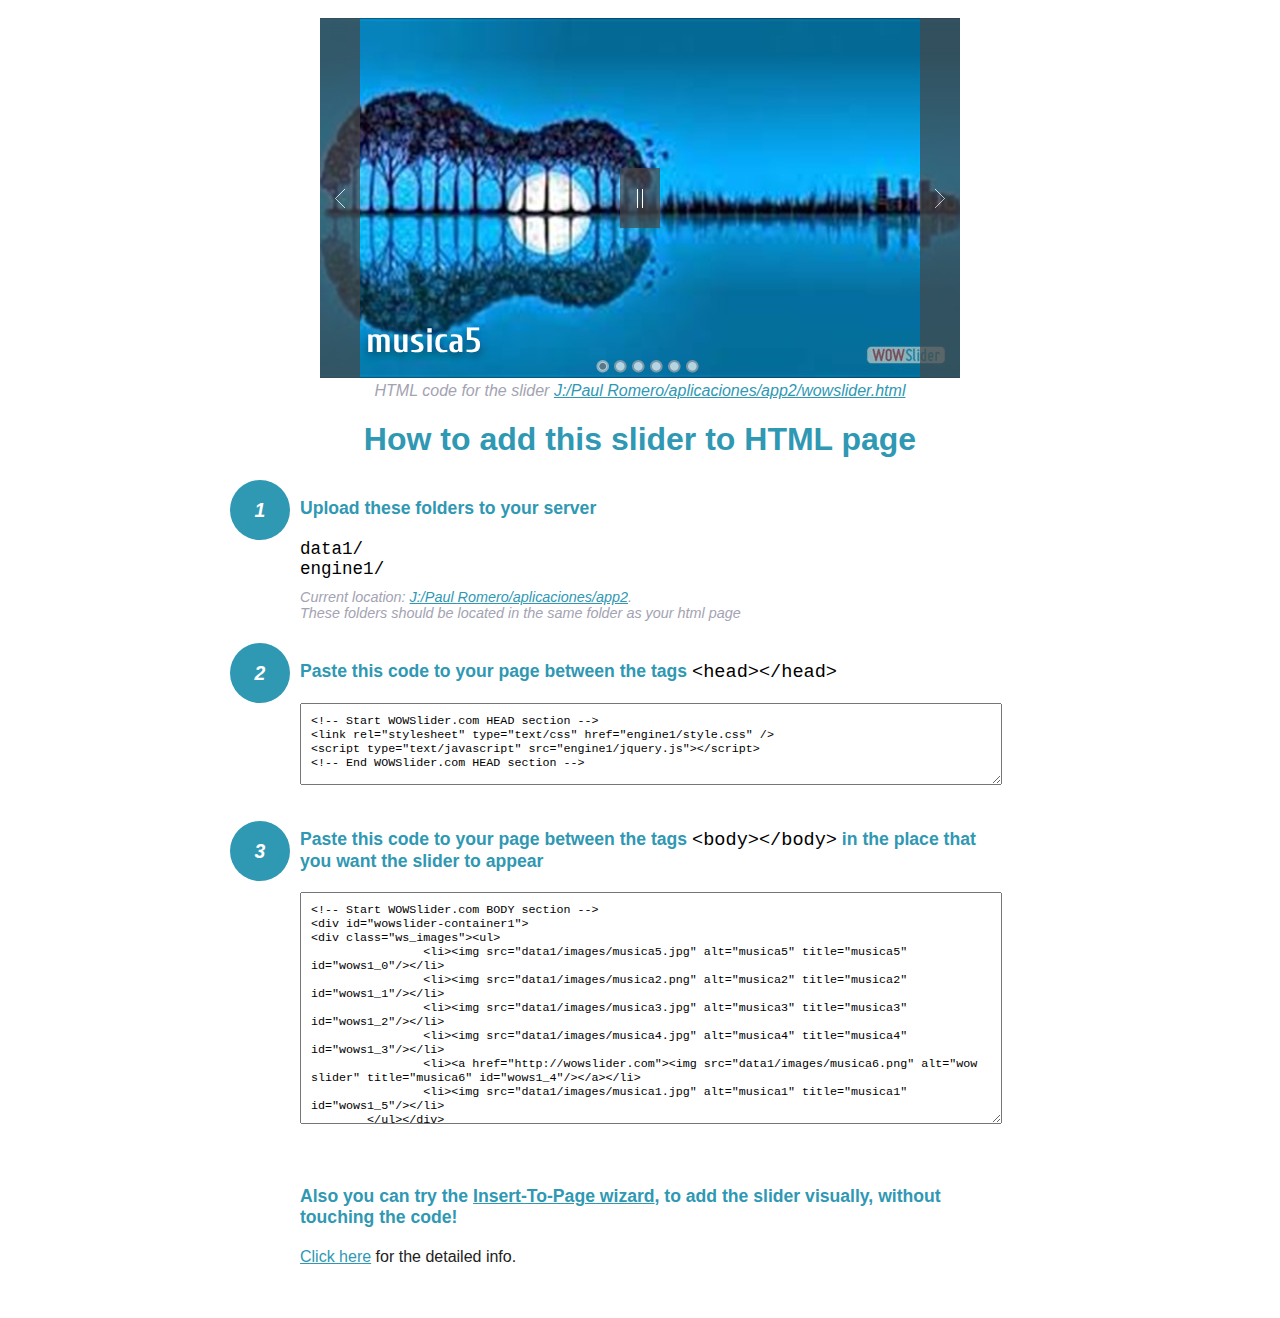
<file: wowslider-howto.html>
<!DOCTYPE html>
<html>
<head>
	<title>WOWSlider</title>
	<meta http-equiv="content-type" content="text/html; charset=utf-8" />
	<meta name="description" content="WOWSlider" />
	
	<!-- Start WOWSlider.com HEAD section --> <!-- add to the <head> of your page -->
	<link rel="stylesheet" type="text/css" href="engine1/style.css" />
	<script type="text/javascript" src="engine1/jquery.js"></script>
	<!-- End WOWSlider.com HEAD section -->


<style>
.instuction {
	font-family: sans-serif, Arial;
	display: block;
	margin: 0 auto;
	max-width: 820px;
	width: 100%;
	padding: 0 70px;
	color: #222;
	-webkit-box-sizing: border-box;
	-moz-box-sizing: border-box;
	box-sizing: border-box;
}
.instuction h1 img {
	max-width: 170px;
	vertical-align: middle;
	margin-bottom: 10px;
}
.instuction h1 {
	color: #2F98B3;
	text-align: center;
}
.instuction h2 {
	position: relative;
	font-size: 1.1em;
	color: #2F98B3;
	margin-bottom: 20px;
	margin-top: 40px;
}
.instuction h2 span.num {
	position: absolute;
	left: -70px;
	top: -18px;
	display: inline-block;
	vertical-align: middle;
	font-style: italic;
	font-size: 1.1em;
	width: 60px;
	height: 60px;
	line-height: 60px;
	text-align: center;
	background: #2F98B3;
	color: #fff;
	border-radius: 50%;
}
.instuction .mono {
	color: #000;
	font-family: monospace;
	font-size: 1.3em;
	font-weight: normal;
}
.instuction li.mono {
	font-size: 1.5em;
}

.instuction ul {
	font-size: 0.9em;
	margin-top: 0;
	padding-left: 0;
	list-style: none;
}
.instuction .note {
	color: #A3A3B2;
	font-style: italic;
	padding-top: 10px;
}
.instuction p.note {
	text-align: center;
	padding-top: 0;
	margin-top: 4px;
}
.instuction textarea {
	font-size: 0.9em;
	min-height: 60px;
	padding: 10px;
	margin: 0;
	overflow: auto;
	max-width: 100%;
	width: 100%;
}
.instuction a,
.instuction a:visited {
	color: #2F98B3;
}
</style>


</head>
<body style="margin:auto">

<br>

<!-- Start WOWSlider.com BODY section --> <!-- add to the <body> of your page -->
<div id="wowslider-container1">
<div class="ws_images"><ul>
		<li><img src="data1/images/musica5.jpg" alt="musica5" title="musica5" id="wows1_0"/></li>
		<li><img src="data1/images/musica2.png" alt="musica2" title="musica2" id="wows1_1"/></li>
		<li><img src="data1/images/musica3.jpg" alt="musica3" title="musica3" id="wows1_2"/></li>
		<li><img src="data1/images/musica4.jpg" alt="musica4" title="musica4" id="wows1_3"/></li>
		<li><a href="http://wowslider.com"><img src="data1/images/musica6.png" alt="wow slider" title="musica6" id="wows1_4"/></a></li>
		<li><img src="data1/images/musica1.jpg" alt="musica1" title="musica1" id="wows1_5"/></li>
	</ul></div>
	<div class="ws_bullets"><div>
		<a href="#" title="musica5"><span><img src="data1/tooltips/musica5.jpg" alt="musica5"/>1</span></a>
		<a href="#" title="musica2"><span><img src="data1/tooltips/musica2.png" alt="musica2"/>2</span></a>
		<a href="#" title="musica3"><span><img src="data1/tooltips/musica3.jpg" alt="musica3"/>3</span></a>
		<a href="#" title="musica4"><span><img src="data1/tooltips/musica4.jpg" alt="musica4"/>4</span></a>
		<a href="#" title="musica6"><span><img src="data1/tooltips/musica6.png" alt="musica6"/>5</span></a>
		<a href="#" title="musica1"><span><img src="data1/tooltips/musica1.jpg" alt="musica1"/>6</span></a>
	</div></div><div class="ws_script" style="position:absolute;left:-99%"><a href="http://wowslider.net">jquery carousel</a> by WOWSlider.com v8.7</div>
<div class="ws_shadow"></div>
</div>	
<script type="text/javascript" src="engine1/wowslider.js"></script>
<script type="text/javascript" src="engine1/script.js"></script>
<!-- End WOWSlider.com BODY section -->


<div class="instuction">
	<p class="note">HTML code for the slider <a href="file:///J:/Paul Romero/aplicaciones/app2/wowslider.html">J:/Paul Romero/aplicaciones/app2/wowslider.html</a></p>

	<h1>
		How to add this slider to HTML page
	</h1>

	<h2><span class="num">1</span> Upload these folders to your server</h2>
	<ul>
		<li class="mono">data1/</li>
		<li class="mono">engine1/</li>
		<li class="note">Current location: <a href="file:///J:/Paul Romero/aplicaciones/app2">J:/Paul Romero/aplicaciones/app2</a>. <br>These folders should be located in the same folder as your html page</li>
	</ul>

	<h2><span class="num">2</span> Paste this code to your page between the tags <span class="mono">&lt;head&gt;&lt;/head&gt;</span></h2>
	<textarea onclick="this.select()">&lt;!-- Start WOWSlider.com HEAD section --&gt;
&lt;link rel=&quot;stylesheet&quot; type=&quot;text/css&quot; href=&quot;engine1/style.css&quot; /&gt;
&lt;script type=&quot;text/javascript&quot; src=&quot;engine1/jquery.js&quot;&gt;&lt;/script&gt;
&lt;!-- End WOWSlider.com HEAD section --&gt;</textarea>


	<h2><span class="num" style="top: -8px;">3</span> Paste this code to your page between the tags <span class="mono">&lt;body&gt;&lt;/body&gt;</span> in the place that you want the slider to appear</h2>
	<textarea onclick="this.select()" rows="15">&lt;!-- Start WOWSlider.com BODY section --&gt;
&lt;div id=&quot;wowslider-container1&quot;&gt;
&lt;div class=&quot;ws_images&quot;&gt;&lt;ul&gt;
		&lt;li&gt;&lt;img src=&quot;data1/images/musica5.jpg&quot; alt=&quot;musica5&quot; title=&quot;musica5&quot; id=&quot;wows1_0&quot;/&gt;&lt;/li&gt;
		&lt;li&gt;&lt;img src=&quot;data1/images/musica2.png&quot; alt=&quot;musica2&quot; title=&quot;musica2&quot; id=&quot;wows1_1&quot;/&gt;&lt;/li&gt;
		&lt;li&gt;&lt;img src=&quot;data1/images/musica3.jpg&quot; alt=&quot;musica3&quot; title=&quot;musica3&quot; id=&quot;wows1_2&quot;/&gt;&lt;/li&gt;
		&lt;li&gt;&lt;img src=&quot;data1/images/musica4.jpg&quot; alt=&quot;musica4&quot; title=&quot;musica4&quot; id=&quot;wows1_3&quot;/&gt;&lt;/li&gt;
		&lt;li&gt;&lt;a href=&quot;http://wowslider.com&quot;&gt;&lt;img src=&quot;data1/images/musica6.png&quot; alt=&quot;wow slider&quot; title=&quot;musica6&quot; id=&quot;wows1_4&quot;/&gt;&lt;/a&gt;&lt;/li&gt;
		&lt;li&gt;&lt;img src=&quot;data1/images/musica1.jpg&quot; alt=&quot;musica1&quot; title=&quot;musica1&quot; id=&quot;wows1_5&quot;/&gt;&lt;/li&gt;
	&lt;/ul&gt;&lt;/div&gt;
	&lt;div class=&quot;ws_bullets&quot;&gt;&lt;div&gt;
		&lt;a href=&quot;#&quot; title=&quot;musica5&quot;&gt;&lt;span&gt;&lt;img src=&quot;data1/tooltips/musica5.jpg&quot; alt=&quot;musica5&quot;/&gt;1&lt;/span&gt;&lt;/a&gt;
		&lt;a href=&quot;#&quot; title=&quot;musica2&quot;&gt;&lt;span&gt;&lt;img src=&quot;data1/tooltips/musica2.png&quot; alt=&quot;musica2&quot;/&gt;2&lt;/span&gt;&lt;/a&gt;
		&lt;a href=&quot;#&quot; title=&quot;musica3&quot;&gt;&lt;span&gt;&lt;img src=&quot;data1/tooltips/musica3.jpg&quot; alt=&quot;musica3&quot;/&gt;3&lt;/span&gt;&lt;/a&gt;
		&lt;a href=&quot;#&quot; title=&quot;musica4&quot;&gt;&lt;span&gt;&lt;img src=&quot;data1/tooltips/musica4.jpg&quot; alt=&quot;musica4&quot;/&gt;4&lt;/span&gt;&lt;/a&gt;
		&lt;a href=&quot;#&quot; title=&quot;musica6&quot;&gt;&lt;span&gt;&lt;img src=&quot;data1/tooltips/musica6.png&quot; alt=&quot;musica6&quot;/&gt;5&lt;/span&gt;&lt;/a&gt;
		&lt;a href=&quot;#&quot; title=&quot;musica1&quot;&gt;&lt;span&gt;&lt;img src=&quot;data1/tooltips/musica1.jpg&quot; alt=&quot;musica1&quot;/&gt;6&lt;/span&gt;&lt;/a&gt;
	&lt;/div&gt;&lt;/div&gt;&lt;div class=&quot;ws_script&quot; style=&quot;position:absolute;left:-99%&quot;&gt;&lt;a href=&quot;http://wowslider.net&quot;&gt;jquery carousel&lt;/a&gt; by WOWSlider.com v8.7&lt;/div&gt;
&lt;div class=&quot;ws_shadow&quot;&gt;&lt;/div&gt;
&lt;/div&gt;	
&lt;script type=&quot;text/javascript&quot; src=&quot;engine1/wowslider.js&quot;&gt;&lt;/script&gt;
&lt;script type=&quot;text/javascript&quot; src=&quot;engine1/script.js&quot;&gt;&lt;/script&gt;
&lt;!-- End WOWSlider.com BODY section --&gt;</textarea>

<br><br>
<h2>Also you can try the <a href="http://wowslider.com/help/add-wowslider-to-page-2.html" target="_blank">Insert-To-Page wizard</a>, to add the slider visually, without touching the code!</h2>
<p>
	<a href="http://wowslider.com/help/add-wowslider-to-page-2.html" target="_blank">Click here</a> for the detailed info.
</p>
</div>

<br><br>
</body>
</html>
</file>
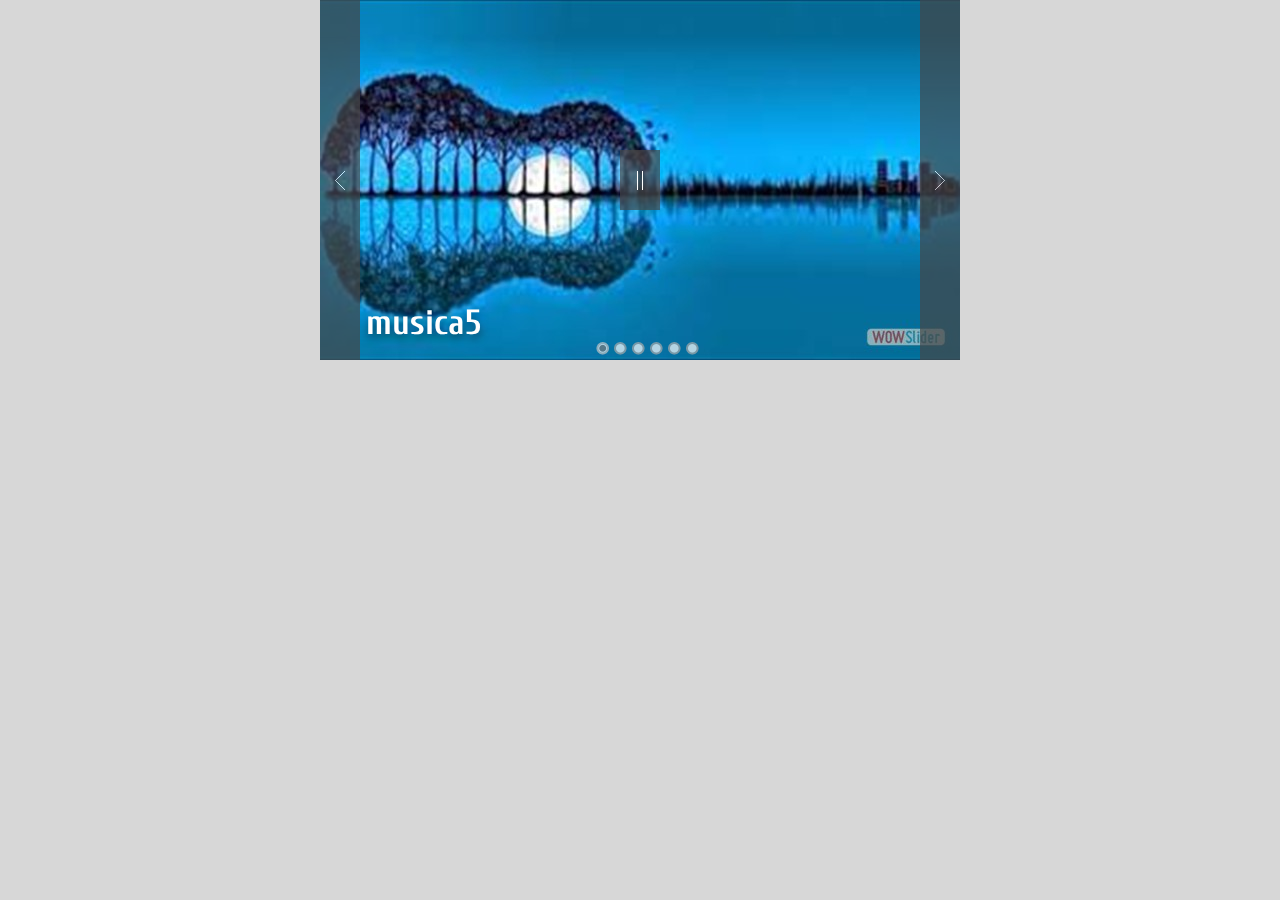
<file: wowslider.html>
<!DOCTYPE html>
<html>
<head>
	<title>Jquery carousel</title>
	<meta http-equiv="content-type" content="text/html; charset=utf-8" />
	<meta name="description" content="Made with WOW Slider - Create beautiful, responsive image sliders in a few clicks. Awesome skins and animations. Jquery carousel" />
	
	<!-- Start WOWSlider.com HEAD section --> <!-- add to the <head> of your page -->
	<link rel="stylesheet" type="text/css" href="engine1/style.css" />
	<script type="text/javascript" src="engine1/jquery.js"></script>
	<!-- End WOWSlider.com HEAD section -->

</head>
<body style="background-color:#d7d7d7;margin:auto">
	
	<!-- Start WOWSlider.com BODY section --> <!-- add to the <body> of your page -->
	<div id="wowslider-container1">
	<div class="ws_images"><ul>
		<li><img src="data1/images/musica5.jpg" alt="musica5" title="musica5" id="wows1_0"/></li>
		<li><img src="data1/images/musica2.png" alt="musica2" title="musica2" id="wows1_1"/></li>
		<li><img src="data1/images/musica3.jpg" alt="musica3" title="musica3" id="wows1_2"/></li>
		<li><img src="data1/images/musica4.jpg" alt="musica4" title="musica4" id="wows1_3"/></li>
		<li><a href="http://wowslider.com"><img src="data1/images/musica6.png" alt="wow slider" title="musica6" id="wows1_4"/></a></li>
		<li><img src="data1/images/musica1.jpg" alt="musica1" title="musica1" id="wows1_5"/></li>
	</ul></div>
	<div class="ws_bullets"><div>
		<a href="#" title="musica5"><span><img src="data1/tooltips/musica5.jpg" alt="musica5"/>1</span></a>
		<a href="#" title="musica2"><span><img src="data1/tooltips/musica2.png" alt="musica2"/>2</span></a>
		<a href="#" title="musica3"><span><img src="data1/tooltips/musica3.jpg" alt="musica3"/>3</span></a>
		<a href="#" title="musica4"><span><img src="data1/tooltips/musica4.jpg" alt="musica4"/>4</span></a>
		<a href="#" title="musica6"><span><img src="data1/tooltips/musica6.png" alt="musica6"/>5</span></a>
		<a href="#" title="musica1"><span><img src="data1/tooltips/musica1.jpg" alt="musica1"/>6</span></a>
	</div></div><div class="ws_script" style="position:absolute;left:-99%"><a href="http://wowslider.net">jquery carousel</a> by WOWSlider.com v8.7</div>
	<div class="ws_shadow"></div>
	</div>	
	<script type="text/javascript" src="engine1/wowslider.js"></script>
	<script type="text/javascript" src="engine1/script.js"></script>
	<!-- End WOWSlider.com BODY section -->

</body>
</html>
</file>
<file: engine1/style.css>
/*
 *	generated by WOW Slider 8.7
 *	template Subway
 */
@import url(https://fonts.googleapis.com/css?family=Cuprum&subset=latin,latin-ext);
#wowslider-container1 { 
	display: table;
	zoom: 1; 
	position: relative;
	width: 100%;
	max-width: 640px;
	max-height:360px;
	margin:0px auto 0px;
	z-index:90;
	text-align:left; /* reset align=center */
	font-size: 10px;
	text-shadow: none; /* fix some user styles */

	/* reset box-sizing (to boostrap friendly) */
	-webkit-box-sizing: content-box;
	-moz-box-sizing: content-box;
	box-sizing: content-box; 
}
* html #wowslider-container1{ width:640px }
#wowslider-container1 .ws_images ul{
	position:relative;
	width: 10000%; 
	height:100%;
	left:0;
	list-style:none;
	margin:0;
	padding:0;
	border-spacing:0;
	overflow: visible;
	/*table-layout:fixed;*/
}
#wowslider-container1 .ws_images ul li{
	position: relative;
	width:1%;
	height:100%;
	line-height:0; /*opera*/
	overflow: hidden;
	float:left;
	/*font-size:0;*/
	padding:0 0 0 0 !important;
	margin:0 0 0 0 !important;
}

#wowslider-container1 .ws_images{
	position: relative;
	left:0;
	top:0;
	height:100%;
	max-height:360px;
	max-width: 640px;
	vertical-align: top;
	border:none;
	overflow: hidden;
}
#wowslider-container1 .ws_images ul a{
	width:100%;
	height:100%;
	max-height:360px;
	display:block;
	color:transparent;
}
#wowslider-container1 img{
	max-width: none !important;
}
#wowslider-container1 .ws_images .ws_list img,
#wowslider-container1 .ws_images > div > img{
	width:100%;
	border:none 0;
	max-width: none;
	padding:0;
	margin:0;
}
#wowslider-container1 .ws_images > div > img {
	max-height:360px;
}

#wowslider-container1 .ws_images iframe {
	position: absolute;
	z-index: -1;
}

#wowslider-container1 .ws-title > div {
	display: inline-block !important;
}

#wowslider-container1 a{ 
	text-decoration: none; 
	outline: none; 
	border: none; 
}

#wowslider-container1  .ws_bullets { 
	float: left;
	position:absolute;
	z-index:70;
}
#wowslider-container1  .ws_bullets div{
	position:relative;
	float:left;
	font-size: 0px;
}
/* compatibility with Joomla styles */
#wowslider-container1  .ws_bullets a {
	line-height: 0;
}

#wowslider-container1  .ws_script{
	display:none;
}
#wowslider-container1 sound, 
#wowslider-container1 object{
	position:absolute;
}

/* prevent some of users reset styles */
#wowslider-container1 .ws_effect {
	position: static;
	width: 100%;
	height: 100%;
}

#wowslider-container1 .ws_photoItem {
	border: 2em solid #fff;
	margin-left: -2em;
	margin-top: -2em;
}
#wowslider-container1 .ws_cube_side {
	background: #A6A5A9;
}


#wowslider-container1.ws_gestures {
	cursor: -webkit-grab;
	cursor: -moz-grab;
	cursor: url("[data-uri]"), move;
}
#wowslider-container1.ws_gestures.ws_grabbing {
	cursor: -webkit-grabbing;
	cursor: -moz-grabbing;
	cursor: url("[data-uri]"), move;
}

/* hide controls when video start play */
#wowslider-container1.ws_video_playing .ws_bullets,
#wowslider-container1.ws_video_playing .ws_fullscreen,
#wowslider-container1.ws_video_playing .ws_next,
#wowslider-container1.ws_video_playing .ws_prev {
	display: none;
}


/* youtube/vimeo buttons */
#wowslider-container1 .ws_video_btn {
	position: absolute;
	display: none;
	cursor: pointer;
	top: 0;
	left: 0;
	width: 100%;
	height: 100%;
	z-index: 55;
}
#wowslider-container1 .ws_video_btn.ws_youtube,
#wowslider-container1 .ws_video_btn.ws_vimeo {
	display: block;
}
#wowslider-container1 .ws_video_btn div {
	position: absolute;
	background-image: url(./playvideo.png);
	background-size: 200%;
	top: 50%;
	left: 50%;
	width: 7em;
	height: 5em;
	margin-left: -3.5em;
	margin-top: -2.5em;
}
#wowslider-container1 .ws_video_btn.ws_youtube div {
	background-position: 0 0;
}
#wowslider-container1 .ws_video_btn.ws_youtube:hover div {
	background-position: 100% 0;
}
#wowslider-container1 .ws_video_btn.ws_vimeo div {
	background-position: 0 100%;
}
#wowslider-container1 .ws_video_btn.ws_vimeo:hover div {
	background-position: 100% 100%;
}

#wowslider-container1 .ws_playpause.ws_hide {
	display: none !important;
}
#wowslider-container1 .ws_bullets a { 
	width:13px;
	height:13px;
	background: url(./bullet.png) left top;
	float: left; 
	text-indent: -1000px; 
	position:relative;
	margin-left:5px;
	color:transparent;
}
#wowslider-container1 .ws_bullets a.ws_selbull, #wowslider-container1 .ws_bullets a:hover{
	background-position: 0 100%;
} 
#wowslider-container1 a.ws_next, #wowslider-container1 a.ws_prev {
	position:absolute;
	bottom:0;
	margin-top:0;
	z-index:60;
	height: 100%;
	width: 4em;
	background-color:#474747;
	background-repeat: no-repeat;
	background-position: center center;
	background-size: 25% auto;
	opacity:0.7;
	filter:progid:DXImageTransform.Microsoft.Alpha(opacity=70);
}
#wowslider-container1 a.ws_next{
	background-image: url(./arrow-next.png);
	right:0;
}
#wowslider-container1 a.ws_prev {
	background-image: url(./arrow-prev.png);
	left:0;
}
#wowslider-container1 a.ws_next:hover,#wowslider-container1 a.ws_prev:hover{
	background-color:#272727;
}

/*playpause*/
#wowslider-container1 .ws_playpause {
    width: 4em;
    height: 6em;
    position: absolute;
    top: 50%;
    left: 50%;
    margin-left: -2em;
    margin-top: -3em;
    z-index: 59;
}

#wowslider-container1 .ws_pause {
	background-size: 100%;
    background-image: url(./pause.png);
}

#wowslider-container1 .ws_play {
	background-size: 100%;
    background-image: url(./play.png);
}

#wowslider-container1 .ws_pause:hover, #wowslider-container1 .ws_play:hover {
    background-position: 100% 100% !important;
}/* bottom center */
#wowslider-container1  .ws_bullets {
    bottom: 0;
	left:50%;
	padding: 5px;
}
#wowslider-container1  .ws_bullets div{
	left:-50%;
}
/* separate */
#wowslider-container1 .ws-title{
	position: absolute;
	display:block; 
	font: 3.5em 'Cuprum', Impact, Charcoal, sans-serif;
	bottom:0.5em;
	left: 0;
	z-index: 50;
	font-weight: bold;
}
#wowslider-container1 .ws-title div,#wowslider-container1 .ws-title span{ 
	display:inline-block;
	margin:0.2em 1em 0 1em;
	background:none;
	color: #ffffff;
	text-transform: none;
    text-shadow: 0 0.1em 0.25em rgba(0, 0, 0, 0.5);		
	border-radius:0;
	opacity:1;
}
#wowslider-container1 .ws-title div{ 
	display:block;
	margin-top:0; 
	font-size: 0.571em;
	font-weight: normal;
	padding: 0 1.6em;
}
#wowslider-container1 .ws-title span{
	line-height: 1em;
	margin:0.5em 1.2em 0 1em;
	padding: 0 0.3em;
}#wowslider-container1 .ws_images > ul{
	animation: wsBasic 24s infinite;
	-moz-animation: wsBasic 24s infinite;
	-webkit-animation: wsBasic 24s infinite;
}
@keyframes wsBasic{0%{left:-0%} 8.33%{left:-0%} 16.67%{left:-100%} 25%{left:-100%} 33.33%{left:-200%} 41.67%{left:-200%} 50%{left:-300%} 58.33%{left:-300%} 66.67%{left:-400%} 75%{left:-400%} 83.33%{left:-500%} 91.67%{left:-500%} }
@-moz-keyframes wsBasic{0%{left:-0%} 8.33%{left:-0%} 16.67%{left:-100%} 25%{left:-100%} 33.33%{left:-200%} 41.67%{left:-200%} 50%{left:-300%} 58.33%{left:-300%} 66.67%{left:-400%} 75%{left:-400%} 83.33%{left:-500%} 91.67%{left:-500%} }
@-webkit-keyframes wsBasic{0%{left:-0%} 8.33%{left:-0%} 16.67%{left:-100%} 25%{left:-100%} 33.33%{left:-200%} 41.67%{left:-200%} 50%{left:-300%} 58.33%{left:-300%} 66.67%{left:-400%} 75%{left:-400%} 83.33%{left:-500%} 91.67%{left:-500%} }

#wowslider-container1 .ws_bullets  a img{
	text-indent:0;
	display:block;
	bottom:16px;
	left:-43px;
	visibility:hidden;
	position:absolute;
    border: 4px solid #737373;
	max-width:none;
}
#wowslider-container1 .ws_bullets a:hover img{
	visibility:visible;
}

#wowslider-container1 .ws_bulframe div div{
	height:48px;
	overflow:visible;
	position:relative;
}
#wowslider-container1 .ws_bulframe div {
	left:0;
	overflow:hidden;
	position:relative;
	width:85px;
	background-color:#737373;
}
#wowslider-container1  .ws_bullets .ws_bulframe{
	display:none;
	bottom:18px;
	overflow:visible;
	position:absolute;
	cursor:pointer;
    border: 4px solid #737373;
}
#wowslider-container1 .ws_bulframe span{
	display:block;
	position:absolute;
	bottom:-9px;
	margin-left:-4px;
	left:43px;
	background:url(./triangle.png);
	width:13px;
	height:7px;
}#wowslider-container1 .ws_bulframe div div{
	height: auto;
}

@media all and (max-width:760px) {
	#wowslider-container1 .ws_fullscreen {
		display: block;
	}
}
@media all and (max-width:400px){
	#wowslider-container1 .ws_controls,
	#wowslider-container1 .ws_bullets,
	#wowslider-container1 .ws_thumbs{
		display: none
	}
}
</file>
